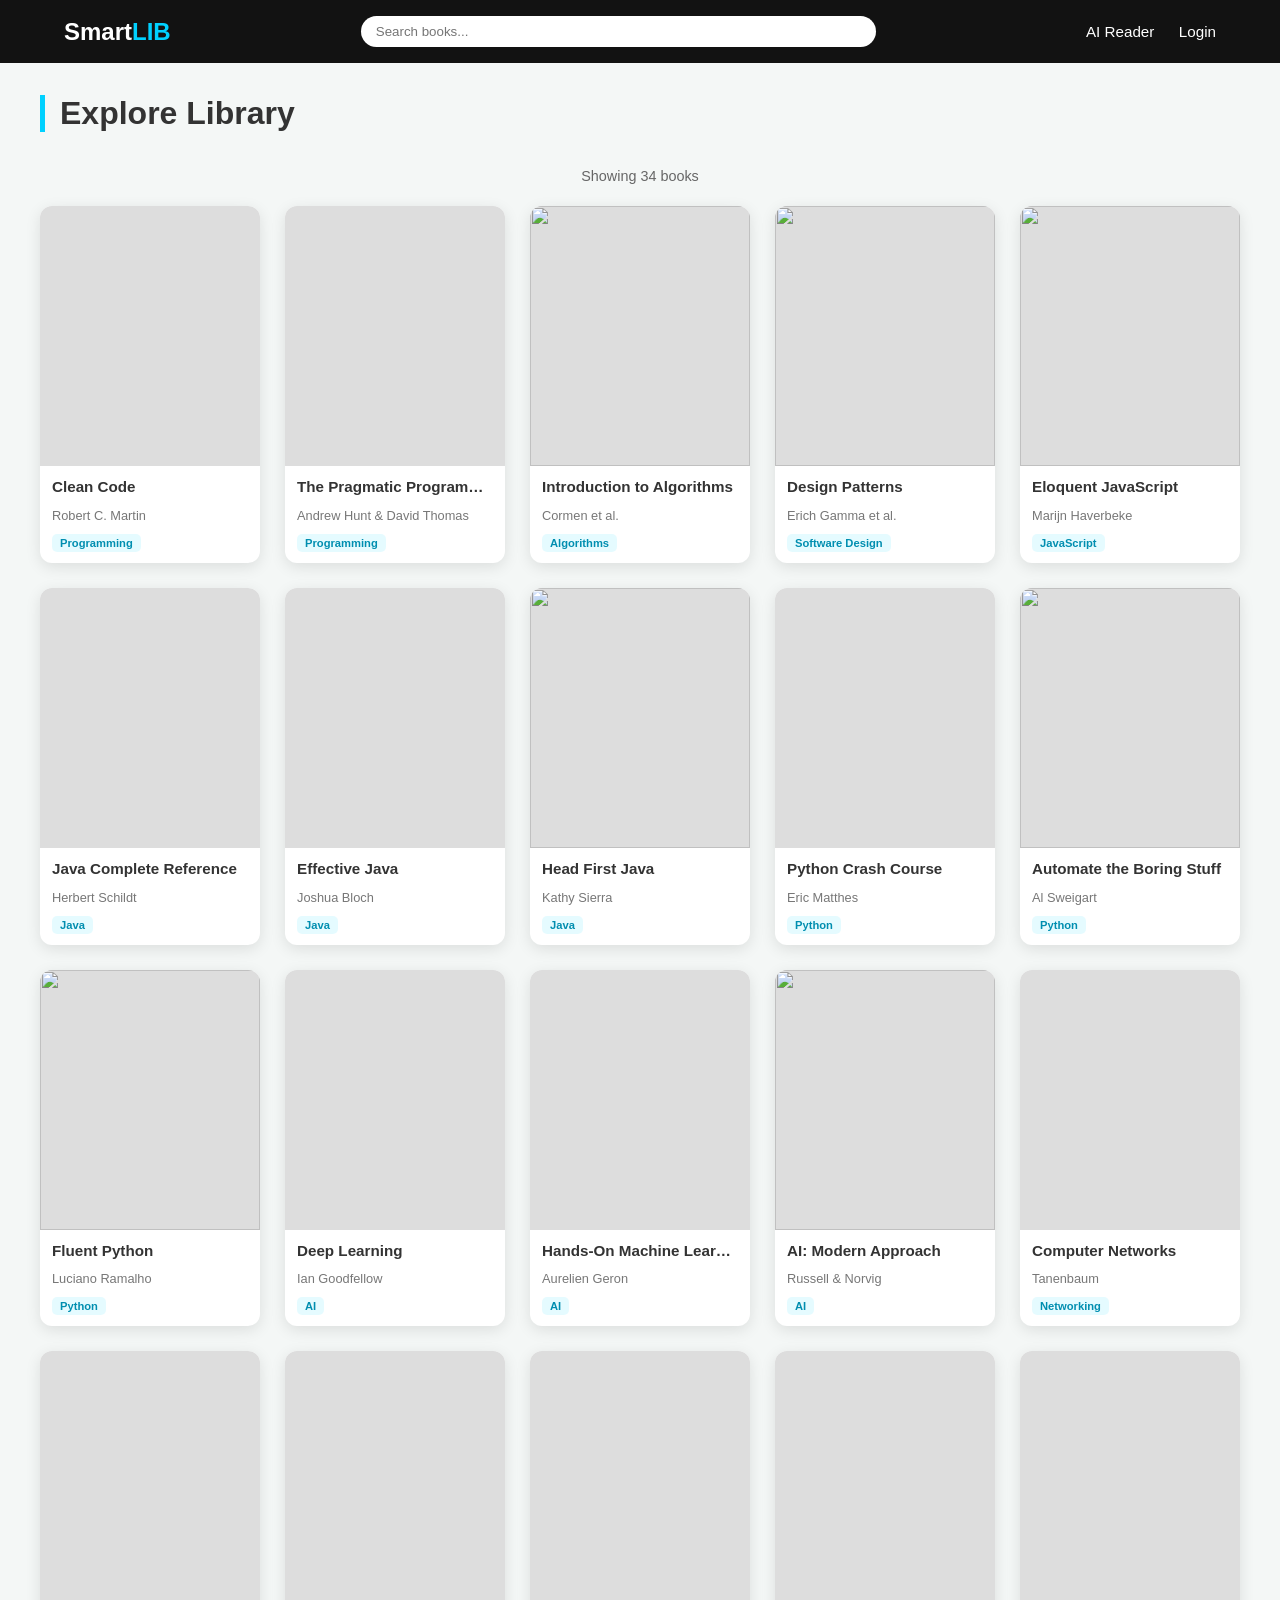
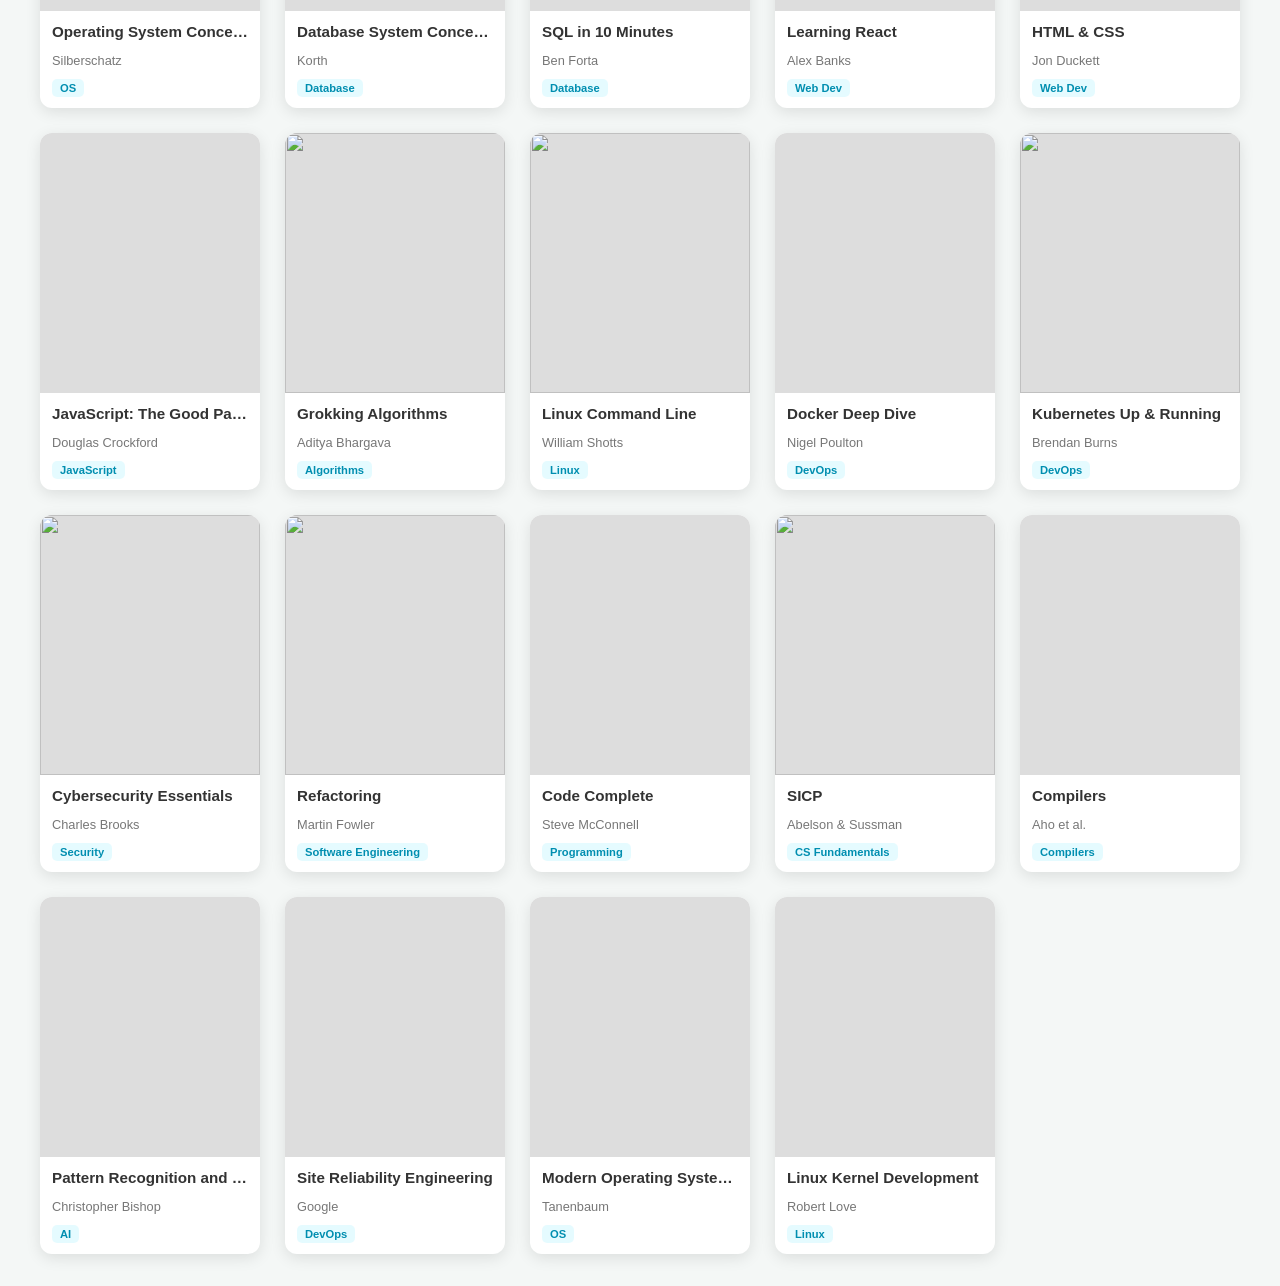
<file: books.html>
<!DOCTYPE html>
<html lang="en">
<head>
<meta charset="UTF-8">
<meta name="viewport" content="width=device-width, initial-scale=1.0">
<title>SmartLIB | All Books</title>

<style>
:root {
    --primary-bg: #121212;
    --secondary-bg: #f4f7f6;
    --accent-cyan: #00d1ff;
    --text-main: #333;
    --card-shadow: 0 4px 15px rgba(0,0,0,0.1);
}

body {
    margin: 0;
    font-family: 'Segoe UI', Tahoma, Geneva, Verdana, sans-serif;
    background-color: var(--secondary-bg);
    color: var(--text-main);
}

/* HEADER */
header {
    background-color: var(--primary-bg);
    padding: 1rem 5%;
    display: flex;
    justify-content: space-between;
    align-items: center;
    color: white;
    position: sticky;
    top: 0;
    z-index: 1000;
}

.logo {
    font-size: 1.5rem;
    font-weight: bold;
    color: white;
    text-decoration: none;
}

.logo span {
    color: var(--accent-cyan);
}

.search-bar {
    flex-grow: 0.5;
    margin: 0 2rem;
    padding: 8px 15px;
    border-radius: 20px;
    border: none;
    outline: none;
}

nav a {
    color: white;
    text-decoration: none;
    margin-left: 20px;
    font-size: 0.95rem;
    transition: 0.2s;
}

nav a:hover {
    color: var(--accent-cyan);
}

/* CONTAINER */
.container {
    max-width: 1200px;
    margin: 2rem auto;
    padding: 0 20px;
}

.section-title {
    font-size: 2rem;
    margin-bottom: 1.5rem;
    border-left: 5px solid var(--accent-cyan);
    padding-left: 15px;
}

/* Status bar */
#statusBar {
    text-align: center;
    padding: 12px;
    font-size: 0.9rem;
    color: #666;
    margin-bottom: 10px;
}

/* BOOK GRID */
.books-grid {
    display: grid;
    grid-template-columns: repeat(auto-fill, minmax(180px, 1fr));
    gap: 25px;
}

.book-card {
    background: white;
    border-radius: 12px;
    overflow: hidden;
    transition: transform 0.3s ease, box-shadow 0.3s ease;
    box-shadow: var(--card-shadow);
    cursor: pointer;
    display: flex;
    flex-direction: column;
}

.book-card:hover {
    transform: translateY(-8px);
    box-shadow: 0 10px 25px rgba(0,0,0,0.15);
}

.book-cover {
    width: 100%;
    height: 260px;
    object-fit: cover;
    background-color: #ddd;
}

.book-info {
    padding: 12px;
    flex-grow: 1;
}

.book-title {
    font-size: 0.95rem;
    font-weight: 600;
    margin: 0 0 5px 0;
    white-space: nowrap;
    overflow: hidden;
    text-overflow: ellipsis;
}

.book-author {
    font-size: 0.8rem;
    color: #777;
    margin-bottom: 10px;
}

.book-tag {
    background: rgba(0, 209, 255, 0.1);
    color: #008eb0;
    font-size: 0.7rem;
    padding: 3px 8px;
    border-radius: 5px;
    font-weight: bold;
}

/* Skeleton loader */
.skeleton {
    background: linear-gradient(90deg, #eee 25%, #f5f5f5 50%, #eee 75%);
    background-size: 200% 100%;
    animation: shimmer 1.5s infinite;
    border-radius: 8px;
}

@keyframes shimmer {
    0% { background-position: 200% 0; }
    100% { background-position: -200% 0; }
}
</style>
</head>

<body>

<header>
    <a href="index.html" class="logo">Smart<span>LIB</span></a>
    <input type="text" class="search-bar" id="searchInput" placeholder="Search books...">
    <nav>
        <a href="ai_reader.html">AI Reader</a>
        <a id="authLink" href="login.html">Login</a>
    </nav>
</header>

<div class="container">
    <h2 class="section-title">Explore Library</h2>
    <div id="statusBar">Loading books from library...</div>
    <div class="books-grid" id="bookContainer"></div>
</div>

<script>
const API_BASE = "https://library-backend-1m1a.onrender.com";
const FALLBACK_COVER = "https://covers.openlibrary.org/b/id/10521267-L.jpg";

// ── Auth link ──
const user = JSON.parse(localStorage.getItem("smartlib_user") || "null");
if (user) {
    const link = document.getElementById('authLink');
    link.innerText = user.name || user.email;
    link.href = "dashboard.html";
}

// ── Static fallback books (shown if backend is empty) ──
const STATIC_BOOKS = [
  {title:"Clean Code", author:"Robert C. Martin", tag:"Programming", cover:"https://covers.openlibrary.org/b/isbn/9780132350884-L.jpg"},
  {title:"The Pragmatic Programmer", author:"Andrew Hunt & David Thomas", tag:"Programming", cover:"https://covers.openlibrary.org/b/isbn/9780201616224-L.jpg"},
  {title:"Introduction to Algorithms", author:"Cormen et al.", tag:"Algorithms", cover:"https://covers.openlibrary.org/b/isbn/9780262033848-L.jpg"},
  {title:"Design Patterns", author:"Erich Gamma et al.", tag:"Software Design", cover:"https://covers.openlibrary.org/b/isbn/9780201633610-L.jpg"},
  {title:"Eloquent JavaScript", author:"Marijn Haverbeke", tag:"JavaScript", cover:"https://covers.openlibrary.org/b/isbn/9781593279509-L.jpg"},
  {title:"Java Complete Reference", author:"Herbert Schildt", tag:"Java", cover:"https://covers.openlibrary.org/b/isbn/9781260440232-L.jpg"},
  {title:"Effective Java", author:"Joshua Bloch", tag:"Java", cover:"https://covers.openlibrary.org/b/isbn/9780134685991-L.jpg"},
  {title:"Head First Java", author:"Kathy Sierra", tag:"Java", cover:"https://covers.openlibrary.org/b/isbn/9780596009205-L.jpg"},
  {title:"Python Crash Course", author:"Eric Matthes", tag:"Python", cover:"https://covers.openlibrary.org/b/isbn/9781593276034-L.jpg"},
  {title:"Automate the Boring Stuff", author:"Al Sweigart", tag:"Python", cover:"https://covers.openlibrary.org/b/isbn/9781593275990-L.jpg"},
  {title:"Fluent Python", author:"Luciano Ramalho", tag:"Python", cover:"https://covers.openlibrary.org/b/isbn/9781491946008-L.jpg"},
  {title:"Deep Learning", author:"Ian Goodfellow", tag:"AI", cover:"https://covers.openlibrary.org/b/isbn/9780262035613-L.jpg"},
  {title:"Hands-On Machine Learning", author:"Aurelien Geron", tag:"AI", cover:"https://covers.openlibrary.org/b/isbn/9781492032649-L.jpg"},
  {title:"AI: Modern Approach", author:"Russell & Norvig", tag:"AI", cover:"https://covers.openlibrary.org/b/isbn/9780136042594-L.jpg"},
  {title:"Computer Networks", author:"Tanenbaum", tag:"Networking", cover:"https://covers.openlibrary.org/b/isbn/9780132126953-L.jpg"},
  {title:"Operating System Concepts", author:"Silberschatz", tag:"OS", cover:"https://covers.openlibrary.org/b/isbn/9781118063330-L.jpg"},
  {title:"Database System Concepts", author:"Korth", tag:"Database", cover:"https://covers.openlibrary.org/b/isbn/9780073523323-L.jpg"},
  {title:"SQL in 10 Minutes", author:"Ben Forta", tag:"Database", cover:"https://covers.openlibrary.org/b/isbn/9780135182796-L.jpg"},
  {title:"Learning React", author:"Alex Banks", tag:"Web Dev", cover:"https://covers.openlibrary.org/b/isbn/9781492051725-L.jpg"},
  {title:"HTML & CSS", author:"Jon Duckett", tag:"Web Dev", cover:"https://covers.openlibrary.org/b/isbn/9781118008188-L.jpg"},
  {title:"JavaScript: The Good Parts", author:"Douglas Crockford", tag:"JavaScript", cover:"https://covers.openlibrary.org/b/isbn/9780596517748-L.jpg"},
  {title:"Grokking Algorithms", author:"Aditya Bhargava", tag:"Algorithms", cover:"https://covers.openlibrary.org/b/isbn/9781617292231-L.jpg"},
  {title:"Linux Command Line", author:"William Shotts", tag:"Linux", cover:"https://covers.openlibrary.org/b/isbn/9781593273897-L.jpg"},
  {title:"Docker Deep Dive", author:"Nigel Poulton", tag:"DevOps", cover:"https://covers.openlibrary.org/b/isbn/9781521822807-L.jpg"},
  {title:"Kubernetes Up & Running", author:"Brendan Burns", tag:"DevOps", cover:"https://covers.openlibrary.org/b/isbn/9781492046530-L.jpg"},
  {title:"Cybersecurity Essentials", author:"Charles Brooks", tag:"Security", cover:"https://covers.openlibrary.org/b/isbn/9781119362395-L.jpg"},
  {title:"Refactoring", author:"Martin Fowler", tag:"Software Engineering", cover:"https://covers.openlibrary.org/b/isbn/9780134757599-L.jpg"},
  {title:"Code Complete", author:"Steve McConnell", tag:"Programming", cover:"https://covers.openlibrary.org/b/isbn/9780735619678-L.jpg"},
  {title:"SICP", author:"Abelson & Sussman", tag:"CS Fundamentals", cover:"https://covers.openlibrary.org/b/isbn/9780262510875-L.jpg"},
  {title:"Compilers", author:"Aho et al.", tag:"Compilers", cover:"https://covers.openlibrary.org/b/isbn/9780321486813-L.jpg"},
  {title:"Pattern Recognition and ML", author:"Christopher Bishop", tag:"AI", cover:"https://covers.openlibrary.org/b/isbn/9780387310732-L.jpg"},
  {title:"Site Reliability Engineering", author:"Google", tag:"DevOps", cover:"https://covers.openlibrary.org/b/isbn/9781491929124-L.jpg"},
  {title:"Modern Operating Systems", author:"Tanenbaum", tag:"OS", cover:"https://covers.openlibrary.org/b/isbn/9780133591620-L.jpg"},
  {title:"Linux Kernel Development", author:"Robert Love", tag:"Linux", cover:"https://covers.openlibrary.org/b/isbn/9780672329463-L.jpg"},
];

let allBooks = [];

function normalizeBook(b) {
    return {
        title:  b.title  || b.name  || "Untitled",
        author: b.author || b.authors || "",
        tag:    b.tag    || b.genre  || b.category || "General",
        cover:  b.cover  || b.coverImage || b.image || FALLBACK_COVER
    };
}

function displayBooks(list) {
    const container = document.getElementById('bookContainer');
    container.innerHTML = '';
    list.forEach(book => {
        const card = document.createElement('div');
        card.className = 'book-card';
        card.innerHTML = `
            <img src="${book.cover}" class="book-cover" onerror="this.src='${FALLBACK_COVER}'">
            <div class="book-info">
                <p class="book-title">${book.title}</p>
                <p class="book-author">${book.author}</p>
                <span class="book-tag">${book.tag}</span>
            </div>
        `;
        container.appendChild(card);
    });
}

// ── Load books from backend, fallback to static ──
async function loadBooks() {
    try {
        const data = await fetch(`${API_BASE}/books`).then(r => r.json());
        if (Array.isArray(data) && data.length > 0) {
            allBooks = data.map(normalizeBook);
            document.getElementById('statusBar').innerText = `${allBooks.length} books found in library`;
        } else {
            throw new Error("empty");
        }
    } catch {
        allBooks = STATIC_BOOKS;
        document.getElementById('statusBar').innerText = `Showing ${allBooks.length} books`;
    }
    displayBooks(allBooks);
}

// ── Search filter ──
document.getElementById('searchInput').addEventListener('keyup', () => {
    const val = document.getElementById('searchInput').value.toLowerCase();
    const filtered = allBooks.filter(b =>
        b.title.toLowerCase().includes(val) ||
        b.author.toLowerCase().includes(val) ||
        b.tag.toLowerCase().includes(val)
    );
    displayBooks(filtered);
    document.getElementById('statusBar').innerText = `${filtered.length} result(s)`;
});

loadBooks();
</script>

</body>
</html>
</file>
